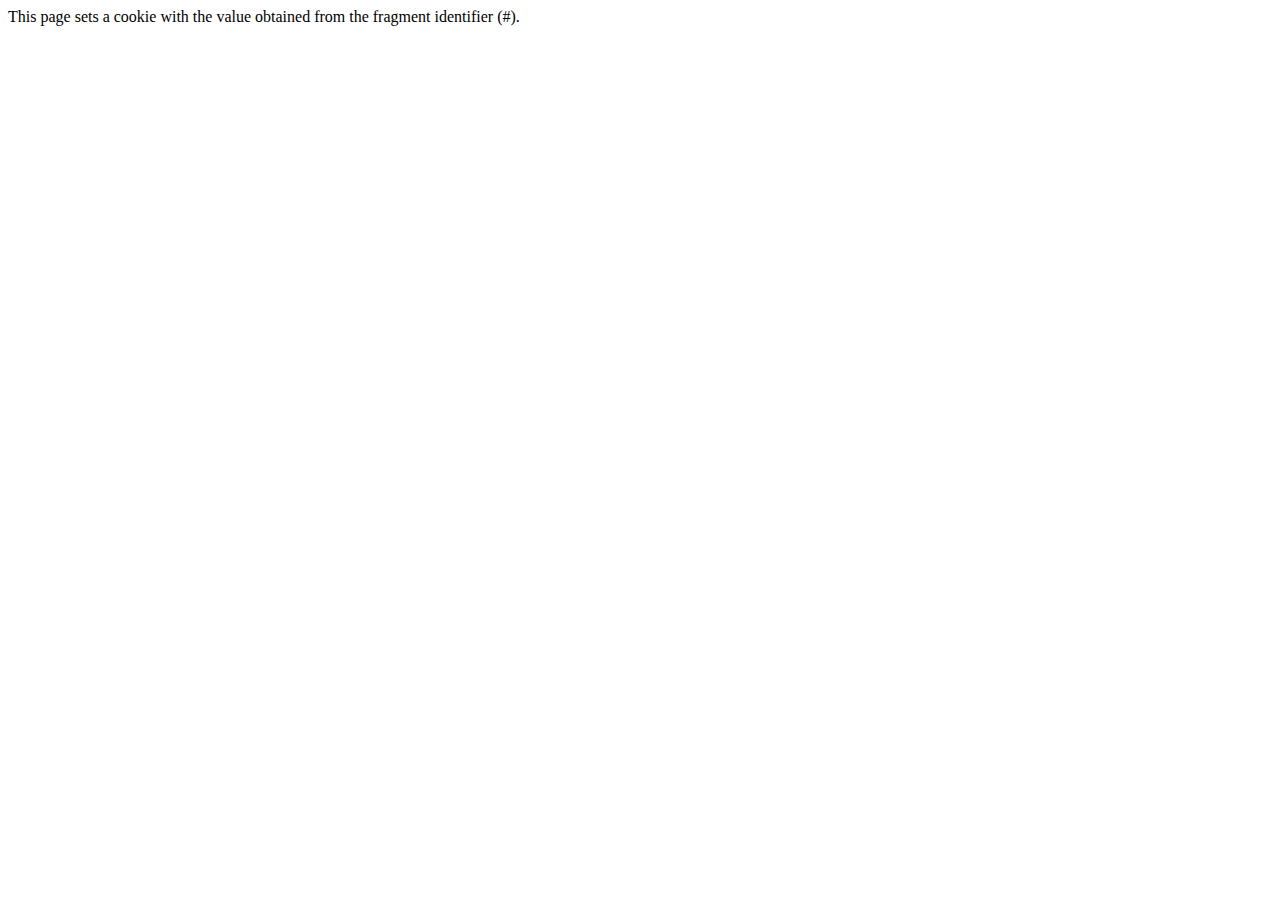
<file: idp/src/templates/setcookie.html>
<!DOCTYPE html PUBLIC "-//W3C//DTD XHTML 1.0 Strict//EN"
    "http://www.w3.org/TR/xhtml1/DTD/xhtml1-strict.dtd">

<html xmlns="http://www.w3.org/1999/xhtml">
  <head>
    <title>Set Cookie</title>
    <script type="text/javascript">
    <!--
      var exp = new Date(); // now
      exp.setHours(exp.getHours()+1); // default set to expire in an hour
      document.cookie = "tiresias="+escape(location.hash.slice(1)) + 
                        "; expires="+exp.toUTCString();
    //-->
    </script>
  </head>
  <body>
  This page sets a cookie with the value obtained 
  from the fragment identifier (#).
  </body>
</html>
</file>
